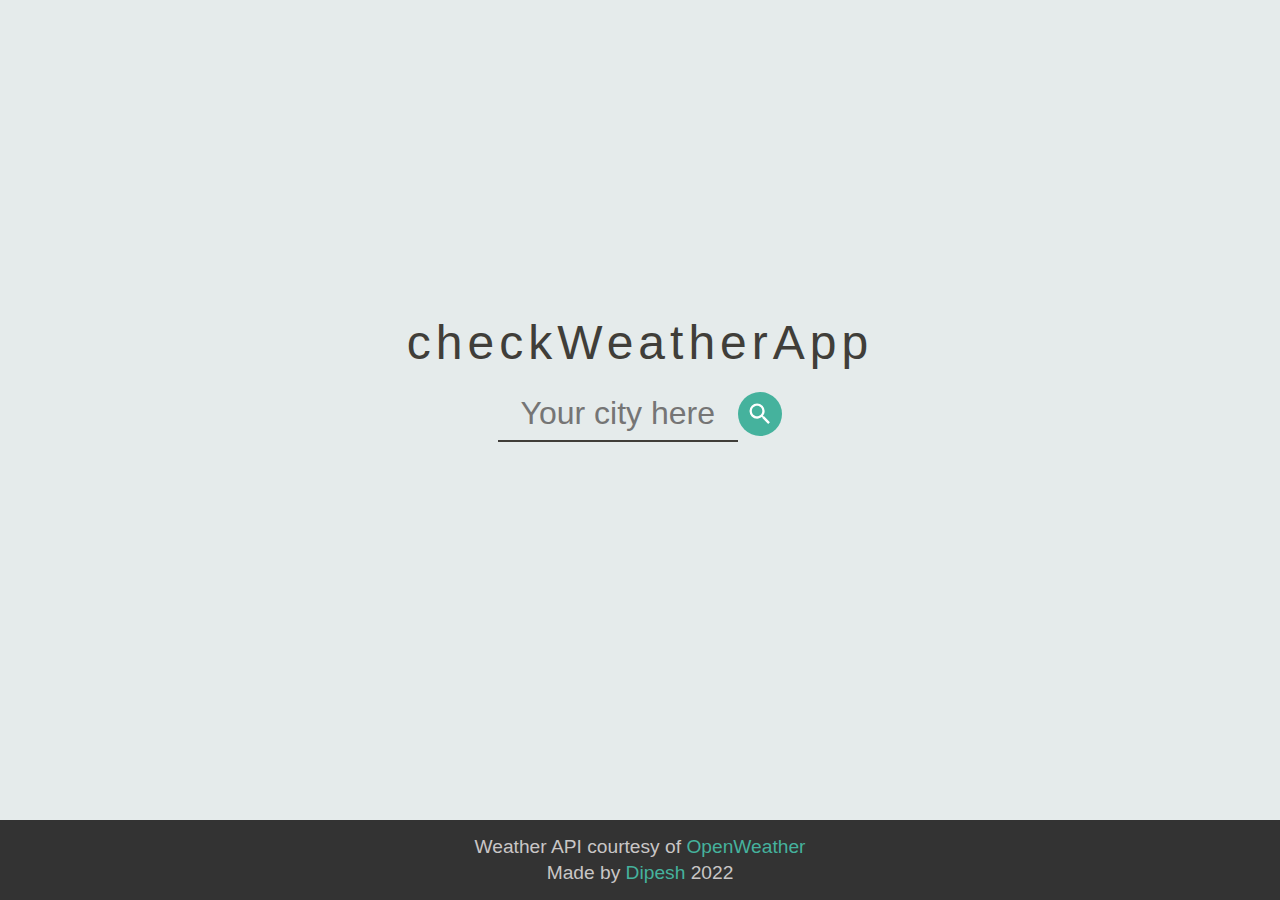
<file: index.html>
<!DOCTYPE html>
<html lang="en">

<head>
    <meta charset="UTF-8">
    <meta http-equiv="X-UA-Compatible" content="IE=edge">
    <meta name="viewport" content="width=device-width, initial-scale=1.0">
    <link href="styles.css" rel="stylesheet">
    <title>Weather App</title>
</head>

<body>
    <div class="content">
        <h1 class="logo">checkWeatherApp</h1>
        <form id="weather-form">
            <input type="text" id="location" placeholder="Your city here">
            <img id="search-icon" src="./img/magnify.svg" alt="magnifying glass">
        </form>

    </div>

    <div class="result-screen">
        <div class="result-card">
            <div class="btn-container">
                <button id="convert-units-btn">
                </button>
                <button id="return-btn">
                    <img src="./img/arrow-left.svg" alt="return arrow">
                </button>
            </div>
            <div class="result-summary">
                <div class="summary-item one">
                    <div id="result-temp"></div>
                    <div id="result-place"></div>
                </div>
                <div class="summary-item">
                    <div id="result-weather"></div>
                    <div id="result-weather-desc"></div>
                </div>
                <div id="result-details">
                    <div class="details-item">
                        <h2>Feels like</h2>
                        <p id="result-feeling"></p>
                    </div>
                    <div class="details-item">
                        <h2>Humidity</h2>
                        <p id="result-humidty"></p>
                    </div>
                    <div class="details-item">
                        <h2>Pressure</h2>
                        <p id="result-pressure"></p>
                    </div>
                    <div class="details-item">
                        <h2>Min temp</h2>
                        <p id="result-min-temp"></p>
                    </div>
                    <div class="details-item">
                        <h2>Max temp</h2>
                        <p id="result-max-temp"></p>
                    </div>
                </div>
            </div>
        </div>
    </div>

    <div class="footer">
        <p>Weather API courtesy of <span class="green">OpenWeather</span></p>
        <p>Made by <span class="green">Dipesh</span> 2022</p>
    </div>

    <script src="main.js"></script>
</body>

</html>
</file>
<file: styles.css>
html,
body,
div,
span,
applet,
object,
iframe,
h1,
h2,
h3,
h4,
h5,
h6,
p,
blockquote,
pre,
a,
abbr,
acronym,
address,
big,
cite,
code,
del,
dfn,
em,
img,
ins,
kbd,
q,
s,
samp,
small,
strike,
strong,
sub,
sup,
tt,
var,
b,
u,
i,
center,
dl,
dt,
dd,
ol,
ul,
li,
fieldset,
form,
label,
legend,
table,
caption,
tbody,
tfoot,
thead,
tr,
th,
td,
article,
aside,
canvas,
details,
embed,
figure,
figcaption,
footer,
header,
hgroup,
menu,
nav,
output,
ruby,
section,
summary,
time,
mark,
audio,
video {
    margin: 0;
    padding: 0;
    border: 0;
    font-size: 100%;
    font: inherit;
    vertical-align: baseline;
    box-sizing: border-box;
}

html,
body {
    min-height: 100vh;
    min-width: 100vw;
}

body {
    font-family: "Work Sans", sans-serif;
    display: flex;
    flex-direction: column;
    justify-content: center;
    align-items: center;
    background-color: #e5ebeb;
}

.footer {
    position: absolute;
    bottom: 0;
    width: 100%;
    height: 5rem;
    background-color: #333;
    display: flex;
    color: #c9c6c6;
    display: flex;
    flex-direction: column;
    justify-content: center;
    align-items: center;
    gap: 5%;
    font-size: 1.2rem;
}


span.green {
    color: #45b29d;
}

.content {
    display: flex;
    flex-direction: column;
    align-items: center;
    margin-bottom: 10rem;
}

#weather-form {
    display: flex;
    justify-content: center;
    align-items: center;
}

.logo {
    margin: 3%;
    font-size: 3rem;
    color: #403e39;
    font-weight: lighter;
    letter-spacing: 5px;
}

input {
    outline: none;
    border: none;
    border-bottom: solid #403e39 2px;
    background-color: #e5ebeb;
    padding: 0.5rem;
    width: 14rem;
    font-size: 2rem;
    text-align: center;
}

input:focus {
    outline: none;
    border-bottom: solid #45b29d 2px;
}

a {
    display: flex;
    justify-content: center;
    align-items: center;
    width: 50px;
    height: 50px
}

#search-icon {
    height: 8%;
    width: 8%;
    background-color: #45b29d;
    border-radius: 25px;
    padding: 0.5rem;
    cursor: pointer;
}

.result-card {
    background-color: white;
    width: 550px;
    height: 225px;
    display: flex;
    flex-direction: column;
    border-radius: 2rem;
}

#return-btn {
    height: 50px;
    width: 50px;
    background-color: #45b29d;
    border: none;
    border-radius: 25px;
    position: relative;
    left: 29rem;
    top: -1rem;
}

#convert-units-btn {
    height: 35px;
    width: 35px;
    background-color: #45b29d;
    border: none;
    border-radius: 25px;
    position: relative;
    color: white;
    font-size: 1.5rem;
    left: 1.5rem;
    top: 0.25rem;
}

#result-place,
#result-weather-desc {
    font-weight: 550;
}


.result-summary {
    display: flex;
    flex-wrap: wrap;
}

.summary-item {
    display: flex;
    flex-direction: column;
    justify-content: center;
    align-items: center;
    width: 50%;
    margin: 0px;
    margin-bottom: 0.5rem;
}

.summary-item>div {
    color: #403e39;
}

.summary-item.one {
    border-right: 2px solid black;
}

#result-temp {
    font-size: 4rem;
}

#result-weather {
    font-size: 3.5rem;
}

#result-details {
    display: flex;
    justify-content: space-between;
    flex-grow: 1;
    margin: 0.5rem 1rem;
}

.details-item {
    display: flex;
    flex-direction: column;
    align-items: center;
}

.details-item>h2 {
    color: #45b29d;
    font-weight: 550;
}

.details-item>p {
    color: #403e39;
}

button {
    cursor: pointer;
}

.result-screen {
    display: none;
    transform: translateY(-100px);
}

#convert-units-btn::after {
    content: "C";
}

#convert-units-btn.celsius::after {
    content: "F";
}
</file>
